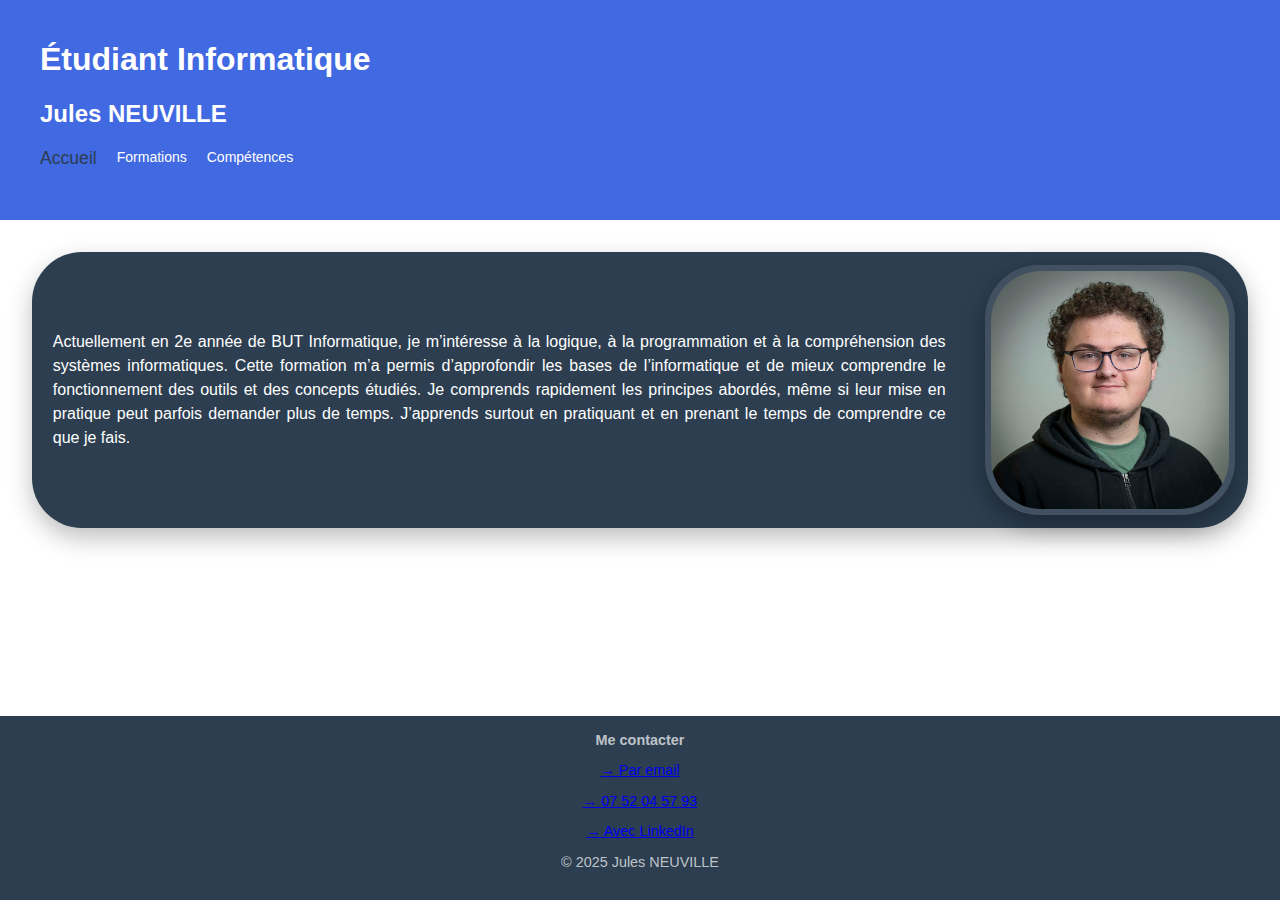
<file: index.html>
<!DOCTYPE html>
<html lang="fr">
    <head>
        <meta charset="UTF-8">
        <meta name="viewport" content="width=device-width, initial-scale=1.0">
        <title>Jules NEUVILLE - Étudiant Informatique</title>
        <link rel="stylesheet" href="./css/global.css">
        <link rel="stylesheet" href="./css/index.css">
    </head>
    <body>
        <header>
            <!-- img retirée pour l'instant -->
            <h1>Étudiant Informatique</h1>
            <h2>Jules NEUVILLE</h2>
            <nav>
                <ul>
                    <li><span>Accueil</span></li>
                    <li><a href="./html/Formation.html">Formations</a></li>
                    <li><a href="./html/Competences.html">Compétences</a></li>
                    <!--<li><a href="./html/Experiences.html">Expériences</a></li> -->
                    <!--<li><a href="./html/Realisations.html">Réalisations</a></li> -->
                </ul>
            </nav>
        </header>
        <main>
            <section id="intro">
                <div class="intro-texte">
                    <p>
                    Actuellement en 2e année de BUT Informatique, je m’intéresse à la logique, à la programmation et à la compréhension des systèmes informatiques.
                    Cette formation m’a permis d’approfondir les bases de l’informatique et de mieux comprendre le fonctionnement des outils et des concepts étudiés.
                    Je comprends rapidement les principes abordés, même si leur mise en pratique peut parfois demander plus de temps.
                    J’apprends surtout en pratiquant et en prenant le temps de comprendre ce que je fais.
                    </p>
                </div>
                <div class="intro-photo">
                    <img src="./img/photoIdentite.jpg" alt="Photo de Jules NEUVILLE">
                </div>
            </section>
        </main>
        <footer>
            <div class="infos">
                <div class="contacts">
                    <strong>Me contacter</strong>
                    <p>
                        <a href="mailto:jules.neuville@univ-lille.fr">
                            → Par email
                        </a>
                    </p>
                    <p>
                        <a href="tel:+33752045793">
                            → 07&nbsp;52&nbsp;04&nbsp;57&nbsp;93
                        </a>
                    </p>
                    <p>
                        <a href="https://www.linkedin.com/in/jules-neuville-0377b935a" target="_blank" rel="noopener">
                            → Avec LinkedIn
                        </a>
                    </p>
                </div>
                <!--<div class=""futurs infos></div>-->
            </div>

            <p>© 2025 Jules NEUVILLE</p> <!--A part en dessous-->
        </footer>

        <script src="#"></script> <!-- JS futur -->
    </body>
</html>
</file>
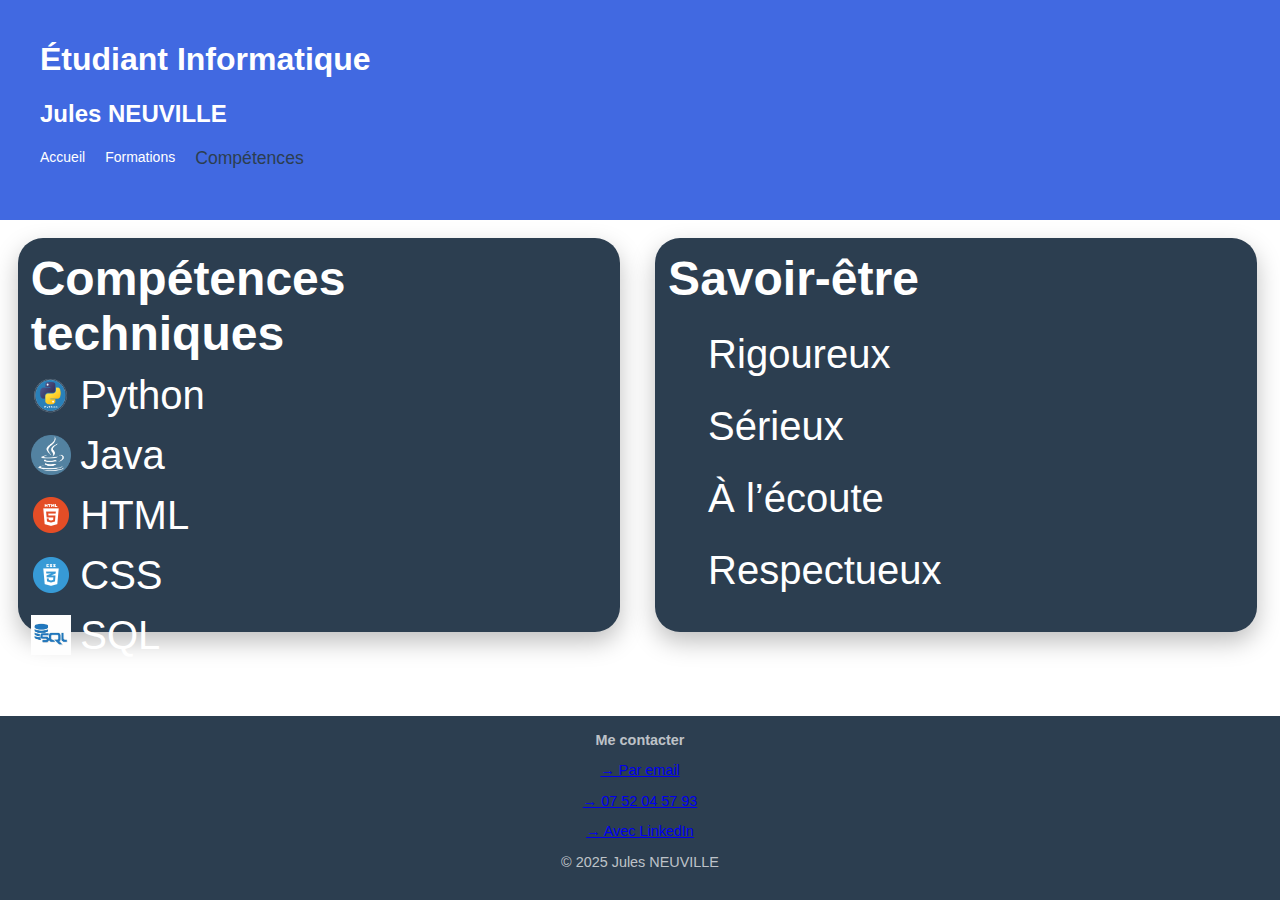
<file: html/Competences.html>
<!DOCTYPE html>
<html lang="fr">
    <head>
        <meta charset="UTF-8">
        <meta name="viewport" content="width=device-width, initial-scale=1.0">
        <title>Jules NEUVILLE - Étudiant Informatique</title>
        <link rel="stylesheet" href="./../css/global.css">
        <link rel="stylesheet" href="./../css/competences.css">
    </head>
    <body>
        <header>
            <!-- img retirée pour l'instant -->
            <h1>Étudiant Informatique</h1>
            <h2>Jules NEUVILLE</h2>
            <nav>
                <ul>
                    <li><a href="./../index.html">Accueil</a></li>
                    <li><a href="./Formation.html">Formations</a></li>
                    <li><span>Compétences</span></li>
                    <!--<li><a href="./Experiences.html">Expériences</a></li> -->
                    <!--<li><a href="./Realisations.html">Réalisations</a></li> -->
                </ul>
            </nav>
        </header>
        <main>
            <section class="competences">
                <h2>Compétences techniques</h2>
                <ul class="competences-tech">
                    <li>
                        <img src="./../img/logo_python.png" alt="logo python" class="tech-logo">
                        <span>Python</span>
                    </li>
                    <li>
                        <img src="./../img/logo_java.png" alt="logo java" class="tech-logo">
                        <span>Java</span>
                    </li>
                    <li>
                        <img src="./../img/logo_html.png" alt="logo_html" class="tech-logo">
                        <span>HTML</span>
                    </li>
                    <li>
                        <img src="./../img/logo_css.png" alt="logo_css" class="tech-logo">
                        <span>CSS</span>
                    </li>
                    <li>
                        <img src="./../img/logo_sql.jpg" alt="logo_sql" class="tech-logo">
                        <span>SQL</span>
                    </li>
                </ul>
            </section>

            <section class="competences">
                <h2>Savoir-être</h2>
                <ul class="savoir-etre">
                    <li>Rigoureux</li>
                    <li>Sérieux</li>
                    <li>À l’écoute</li>
                    <li>Respectueux</li>

                </ul>
            </section>
        </main>
        <footer>
            <div class="infos">
                <div class="contacts">
                    <strong>Me contacter</strong>
                    <p>
                        <a href="mailto:jules.neuville@univ-lille.fr">
                            → Par email
                        </a>
                    </p>
                    <p>
                        <a href="tel:+33752045793">
                            → 07&nbsp;52&nbsp;04&nbsp;57&nbsp;93
                        </a>
                    </p>
                    <p>
                        <a href="https://www.linkedin.com/in/jules-neuville-0377b935a" target="_blank" rel="noopener">
                            → Avec LinkedIn
                        </a>
                    </p>
                </div>
                <!--<div class=""futurs infos></div>-->
            </div>

            <p>© 2025 Jules NEUVILLE</p> <!--A part en dessous-->
        </footer>

        <script src="#"></script> <!-- JS futur -->
    </body>
</html>
</file>
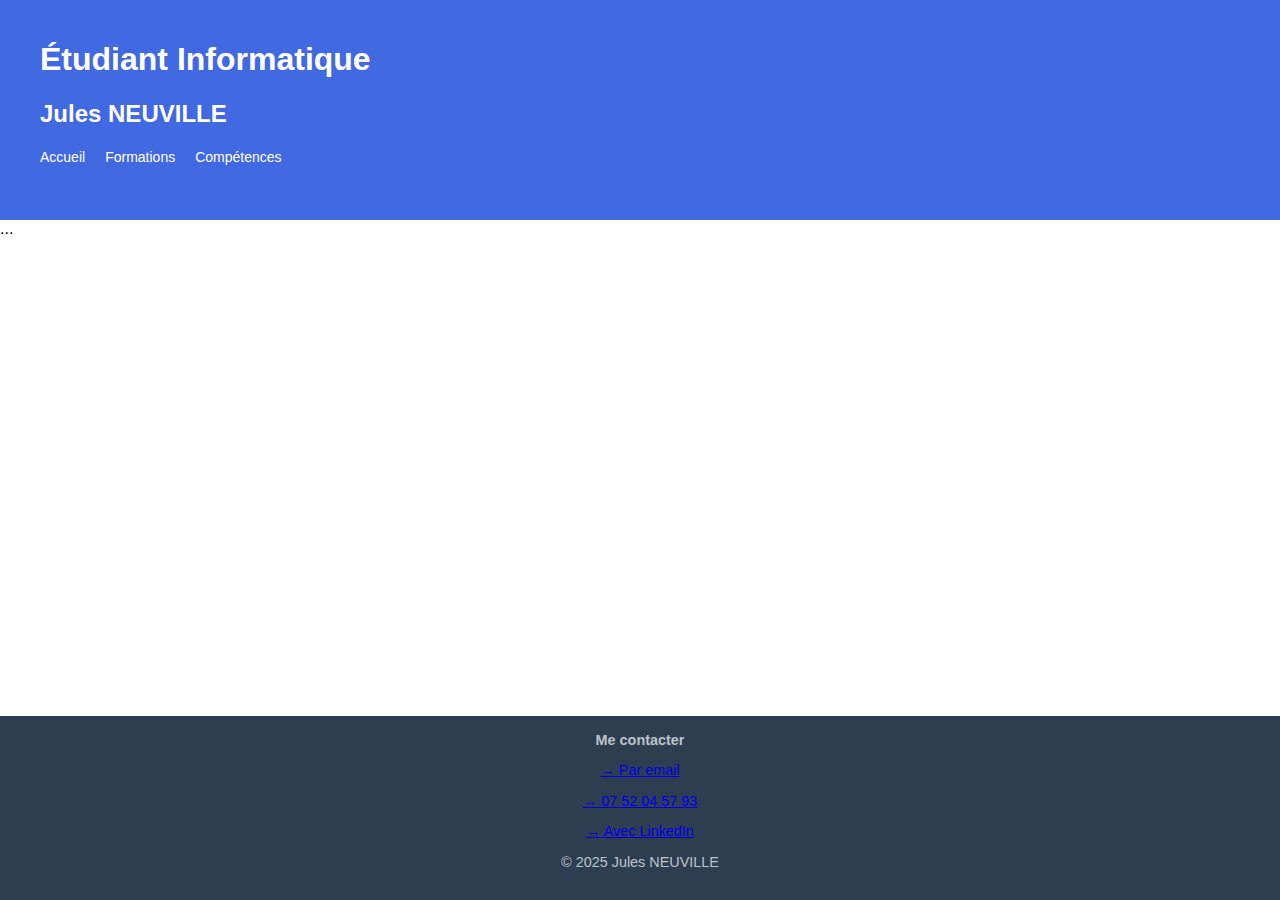
<file: html/Contact.html>
<!DOCTYPE html>
<html lang="fr">
    <head>
        <meta charset="UTF-8">
        <meta name="viewport" content="width=device-width, initial-scale=1.0">
        <title>Jules NEUVILLE - Étudiant Informatique</title>
        <link rel="stylesheet" href="./../css/global.css">
        <link rel="stylesheet" href="./../css/formation.css">
    </head>
    <body>
        <header>
            <!-- img retirée pour l'instant -->
            <h1>Étudiant Informatique</h1>
            <h2>Jules NEUVILLE</h2>
            <nav>
                <ul>
                    <li><a href="./../index.html">Accueil</a></li>
                    <li><a href="./Formation.html">Formations</a></li>
                    <li><a href="./Competences.html">Compétences</a></li>
                    <!--<li><a href="./Experiences.html">Expériences</a></li> -->
                    <!--<li><a href="./Realisations.html">Réalisations</a></li> -->
                </ul>
            </nav>
        </header>
        <main>
            ...
        </main>
        <footer>
            <div class="infos">
                <div class="contacts">
                    <strong>Me contacter</strong>
                    <p>
                        <a href="mailto:jules.neuville@univ-lille.fr">
                            → Par email
                        </a>
                    </p>
                    <p>
                        <a href="tel:+33752045793">
                            → 07&nbsp;52&nbsp;04&nbsp;57&nbsp;93
                        </a>
                    </p>
                    <p>
                        <a href="https://www.linkedin.com/in/jules-neuville-0377b935a" target="_blank" rel="noopener">
                            → Avec LinkedIn
                        </a>
                    </p>
                </div>
                <!--<div class=""futurs infos></div>-->
            </div>

            <p>© 2025 Jules NEUVILLE</p> <!--A part en dessous-->
        </footer>

        <script src="#"></script> <!-- JS futur -->
    </body>
</html>
</file>
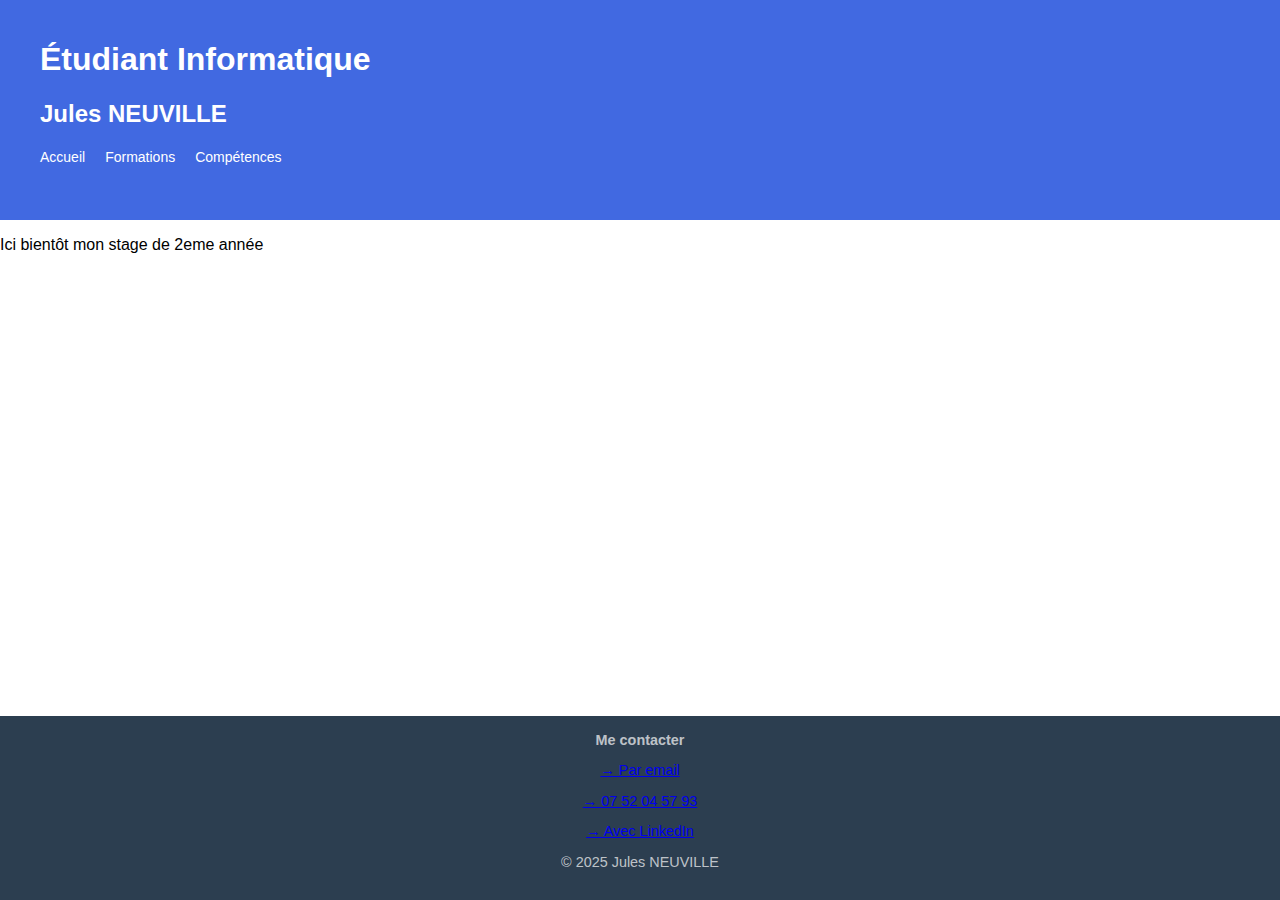
<file: html/Experiences.html>
<!DOCTYPE html>
<html lang="fr">
    <head>
        <meta charset="UTF-8">
        <meta name="viewport" content="width=device-width, initial-scale=1.0">
        <title>Jules NEUVILLE - Étudiant Informatique</title>
        <link rel="stylesheet" href="./../css/global.css">
        <link rel="stylesheet" href="./../css/formation.css">
    </head>
    <body>
        <header>
            <!-- img retirée pour l'instant -->
            <h1>Étudiant Informatique</h1>
            <h2>Jules NEUVILLE</h2>
            <nav>
                <ul>
                    <li><a href="./../index.html">Accueil</a></li>
                    <li><a href="./Formation.html">Formations</a></li>
                    <li><a href="./Competences.html">Compétences</a></li>
                    <!--<li><span>Expériences</span></li> -->
                    <!--<li><a href="./Realisations.html">Réalisations</a></li> -->
                </ul>
            </nav>
        </header>
        <main>
            <p>Ici bientôt mon stage de 2eme année</p>
        </main>
        <footer>
            <div class="infos">
                <div class="contacts">
                    <strong>Me contacter</strong>
                    <p>
                        <a href="mailto:jules.neuville@univ-lille.fr">
                            → Par email
                        </a>
                    </p>
                    <p>
                        <a href="tel:+33752045793">
                            → 07&nbsp;52&nbsp;04&nbsp;57&nbsp;93
                        </a>
                    </p>
                    <p>
                        <a href="https://www.linkedin.com/in/jules-neuville-0377b935a" target="_blank" rel="noopener">
                            → Avec LinkedIn
                        </a>
                    </p>
                </div>
                <!--<div class=""futurs infos></div>-->
            </div>

            <p>© 2025 Jules NEUVILLE</p> <!--A part en dessous-->
        </footer>

        <script src="#"></script> <!-- JS futur -->
    </body>
</html>
</file>
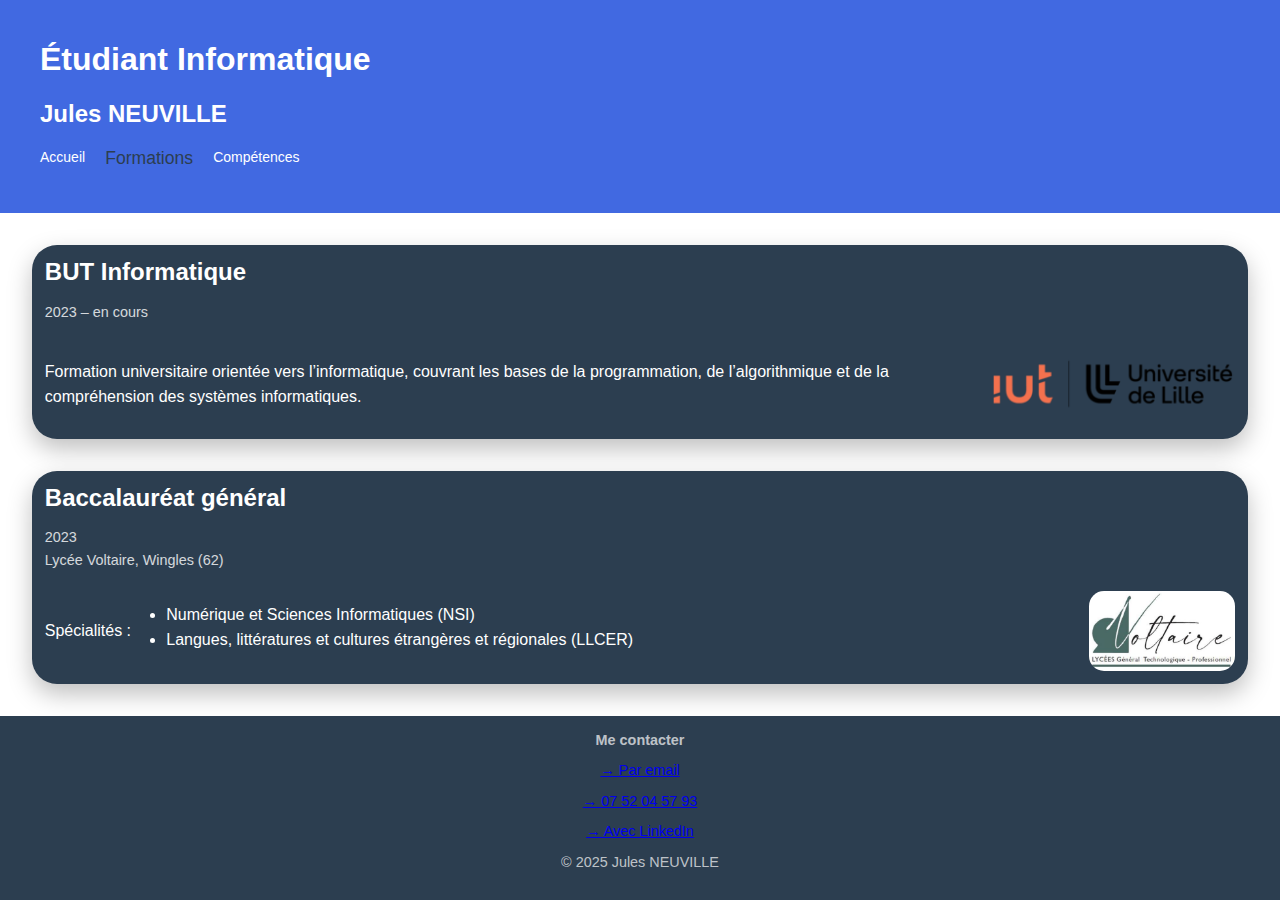
<file: html/Formation.html>
<!DOCTYPE html>
<html lang="fr">
    <head>
        <meta charset="UTF-8">
        <meta name="viewport" content="width=device-width, initial-scale=1.0">
        <title>Jules NEUVILLE - Étudiant Informatique</title>
        <link rel="stylesheet" href="./../css/global.css">
        <link rel="stylesheet" href="./../css/formation.css">
    </head>
    <body>
        <header>
            <!-- img retirée pour l'instant -->
            <h1>Étudiant Informatique</h1>
            <h2>Jules NEUVILLE</h2>
            <nav>
                <ul>
                    <li><a href="./../index.html">Accueil</a></li>
                    <li><span>Formations</span></li>
                    <li><a href="./Competences.html">Compétences</a></li>
                    <!--<li><a href="./Experiences.html">Expériences</a></li> -->
                    <!--<li><a href="./Realisations.html">Réalisations</a></li> -->
                </ul>
            </nav>
        </header>
        <main>
            <section class="formation"  id="IUT">
                <h2>BUT Informatique</h2>
                <p class="formation-meta">
                    2023 – en cours
                </p>
                
                <div class="formation-description">
                    <p>
                        Formation universitaire orientée vers l’informatique,
                        couvrant les bases de la programmation, de l’algorithmique
                        et de la compréhension des systèmes informatiques.
                    </p>
                    <img src="./../img/Logo_IUT.png" alt="Logo IUT" class="formation-logo">
                </div>
            </section>

            <section class="formation"  id="Voltaire">
                <h2>Baccalauréat général</h2>
                <p class="formation-meta">
                    2023<br>
                    Lycée Voltaire, Wingles (62)
                </p>

                <div  class="formation-description">
                    <p>
                        Spécialités :
                    </p>
                    <ul>
                        <li>Numérique et Sciences Informatiques (NSI)</li>
                        <li>Langues, littératures et cultures étrangères et régionales (LLCER)</li>
                    </ul>
                    <img src="./../img/Logo_Voltaire.jpg" alt="Logo Lycée Voltaire"  class="formation-logo">
                </div>
            </section>
        </main>
        <footer>
            <div class="infos">
                <div class="contacts">
                    <strong>Me contacter</strong>
                    <p>
                        <a href="mailto:jules.neuville@univ-lille.fr">
                            → Par email
                        </a>
                    </p>
                    <p>
                        <a href="tel:+33752045793">
                            → 07&nbsp;52&nbsp;04&nbsp;57&nbsp;93
                        </a>
                    </p>
                    <p>
                        <a href="https://www.linkedin.com/in/jules-neuville-0377b935a" target="_blank" rel="noopener">
                            → Avec LinkedIn
                        </a>
                    </p>
                </div>
                <!--<div class=""futurs infos></div>-->
            </div>

            <p>© 2025 Jules NEUVILLE</p> <!--A part en dessous-->
        </footer>

        <script src="#"></script> <!-- JS futur -->
    </body>
</html>
</file>
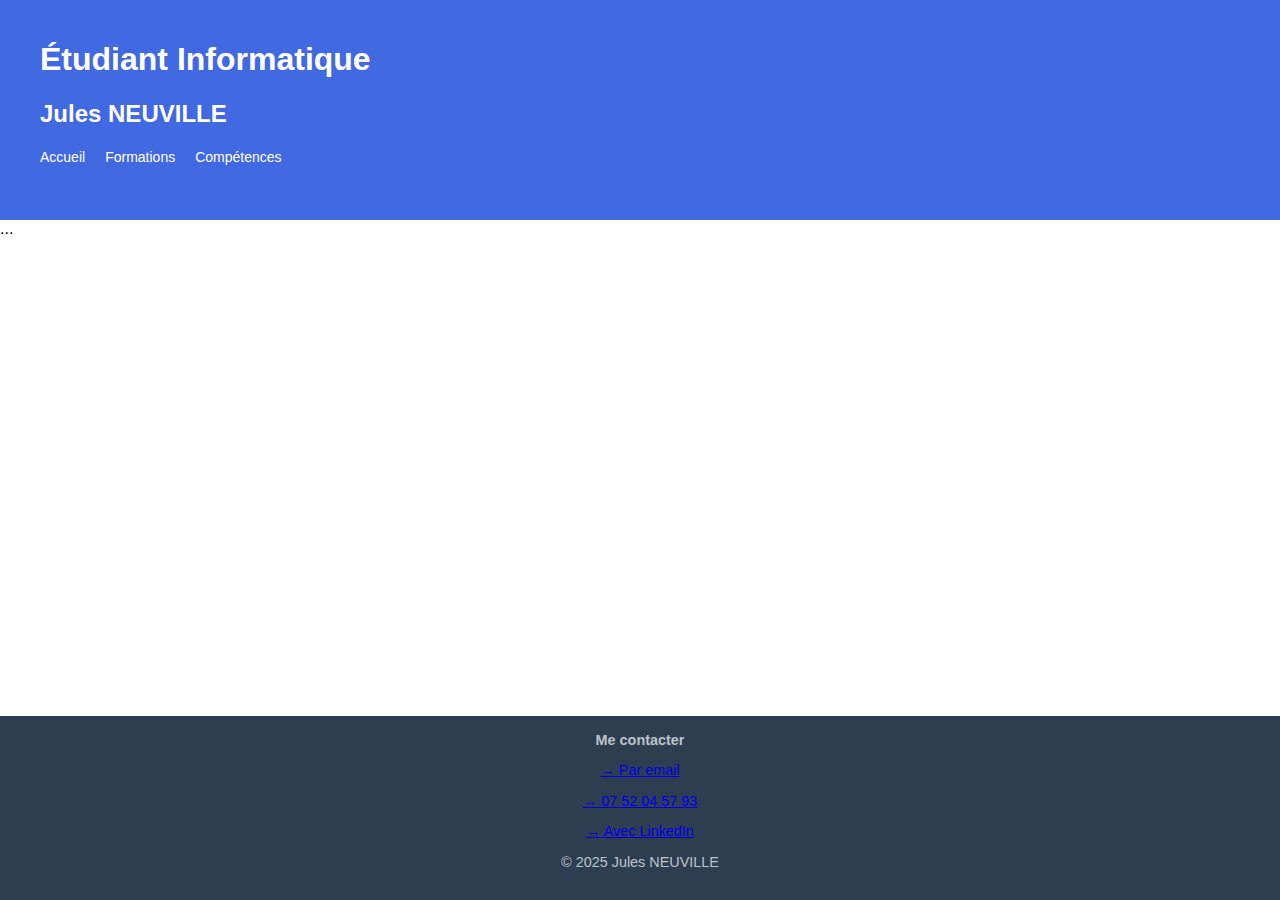
<file: html/Realisations.html>
<!DOCTYPE html>
<html lang="fr">
    <head>
        <meta charset="UTF-8">
        <meta name="viewport" content="width=device-width, initial-scale=1.0">
        <title>Jules NEUVILLE - Étudiant Informatique</title>
        <link rel="stylesheet" href="./../css/global.css">
        <link rel="stylesheet" href="./../css/formation.css">
    </head>
    <body>
        <header>
            <!-- img retirée pour l'instant -->
            <h1>Étudiant Informatique</h1>
            <h2>Jules NEUVILLE</h2>
            <nav>
                <ul>
                    <li><a href="./../index.html">Accueil</a></li>
                    <li><a href="./Formation.html">Formations</a></li>
                    <li><a href="./Competences.html">Compétences</a></li>
                    <!--<li><a href="./Experiences.html">Expériences</a></li> -->
                    <!--<li><span>Réalisations</span></li> -->
                </ul>
            </nav>
        </header>
        <main>
            ...
        </main>
        <footer>
            <div class="infos">
                <div class="contacts">
                    <strong>Me contacter</strong>
                    <p>
                        <a href="mailto:jules.neuville@univ-lille.fr">
                            → Par email
                        </a>
                    </p>
                    <p>
                        <a href="tel:+33752045793">
                            → 07&nbsp;52&nbsp;04&nbsp;57&nbsp;93
                        </a>
                    </p>
                    <p>
                        <a href="https://www.linkedin.com/in/jules-neuville-0377b935a" target="_blank" rel="noopener">
                            → Avec LinkedIn
                        </a>
                    </p>
                </div>
                <!--<div class=""futurs infos></div>-->
            </div>

            <p>© 2025 Jules NEUVILLE</p> <!--A part en dessous-->
        </footer>

        <script src="#"></script> <!-- JS futur -->
    </body>
</html>
</file>
<file: css/global.css>
html, body {
    height: 100%;
    margin: 0;
}

body {
    margin: 0;
    font-family: Arial, Helvetica, sans-serif;

    display: flex;
    flex-direction: column;
}

header {
    height: 20vh;
    padding: 20px 40px;
    color: white;
    background-color: royalblue;
}

main {
    flex: 1;
}

nav ul {
    list-style: none;
    margin: 0;
    padding: 0;
    display: flex;
    gap: 20px;
}

nav a {
    text-decoration: none;
    color: white;
    font-size: 14px;
}

nav span {
    font-size: 1.1rem;
    color: #2c3e50;
}

nav a:hover {
    text-decoration: underline;
}

section {
    background-color: #2c3e50;
    color: white;

    border-radius: 20px;
    box-shadow: 0 10px 25px rgba(0, 0, 0, 0.25);
    border-radius: 25px;
    margin: 2.5%; 
    padding: 1%;
}

section h2 {
    margin-top: 0;
    margin-bottom: 0.5rem;
}

footer {
    max-height: 100vh;
    padding: 1rem 2rem;

    background-color: #2c3e50;
    color: rgba(255, 255, 255, 0.7);

    text-align: center;
    font-size: 0.9rem;
}
</file>
<file: css/index.css>
#intro {
    display: flex;
    align-items: center;
    justify-content: space-between;
    border-radius: 50px;
}

.intro-texte {
    width: 75%;
    padding-left: 0.5rem;
}

.intro-texte p {
    line-height: 1.5;
    text-align: justify;
}

.intro-photo {
    width: 20%;
    height: auto;

    padding: 6px;
    background-color: rgba(255, 255, 255, 0.1);
    border-radius: 54px;

    box-shadow: 0 10px 25px rgba(0, 0, 0, 0.35);
}

.intro-photo img {
    width: 100%;
    height: 100%;
    object-fit: cover;
    display: block;
    border-radius: 50px;
}
</file>
<file: css/competences.css>
main{
    display: flex;
    flex-direction: row;
}

section{
    color: #ffffff;
    background-color: #2c3e50;
    width: 45%;
    height: 23rem;
    padding: 1%;
    margin: 1.4%;
}

section>h2{
    font-size: 3rem;
}

section li {
    display: flex;
    align-items: center;
    font-size: 2.5rem;
    gap: 0.6rem;
    margin-bottom: 0.5rem;
}

.competences-tech {
    list-style: none;
    padding: 0;
    margin: 0;
    line-height: 1.3;
}

.savoir-etre{
    line-height: 1.6;
}

.tech-logo {
    height: 2.5rem;
    width: auto;
}
</file>
<file: css/formation.css>
main > h1 {
    margin-bottom: 3rem;
    font-size: 2rem;
}

.formation-meta {
    font-size: 0.9rem;
    opacity: 0.8;
    margin-bottom: 1.2rem;
}

.formation p,
.formation ul {
    line-height: 1.6;
}

.formation ul {
    padding-left: 1.2rem;
    margin-top: 0.5rem;
}

.formation-description {
    display: flex;
    align-items: center;
    gap: 1rem;
}

.formation-logo {
    max-height: 5rem;
    margin-left: auto;
    height: auto;
    flex-shrink: 0;
    border-radius: 15px;
}
</file>
